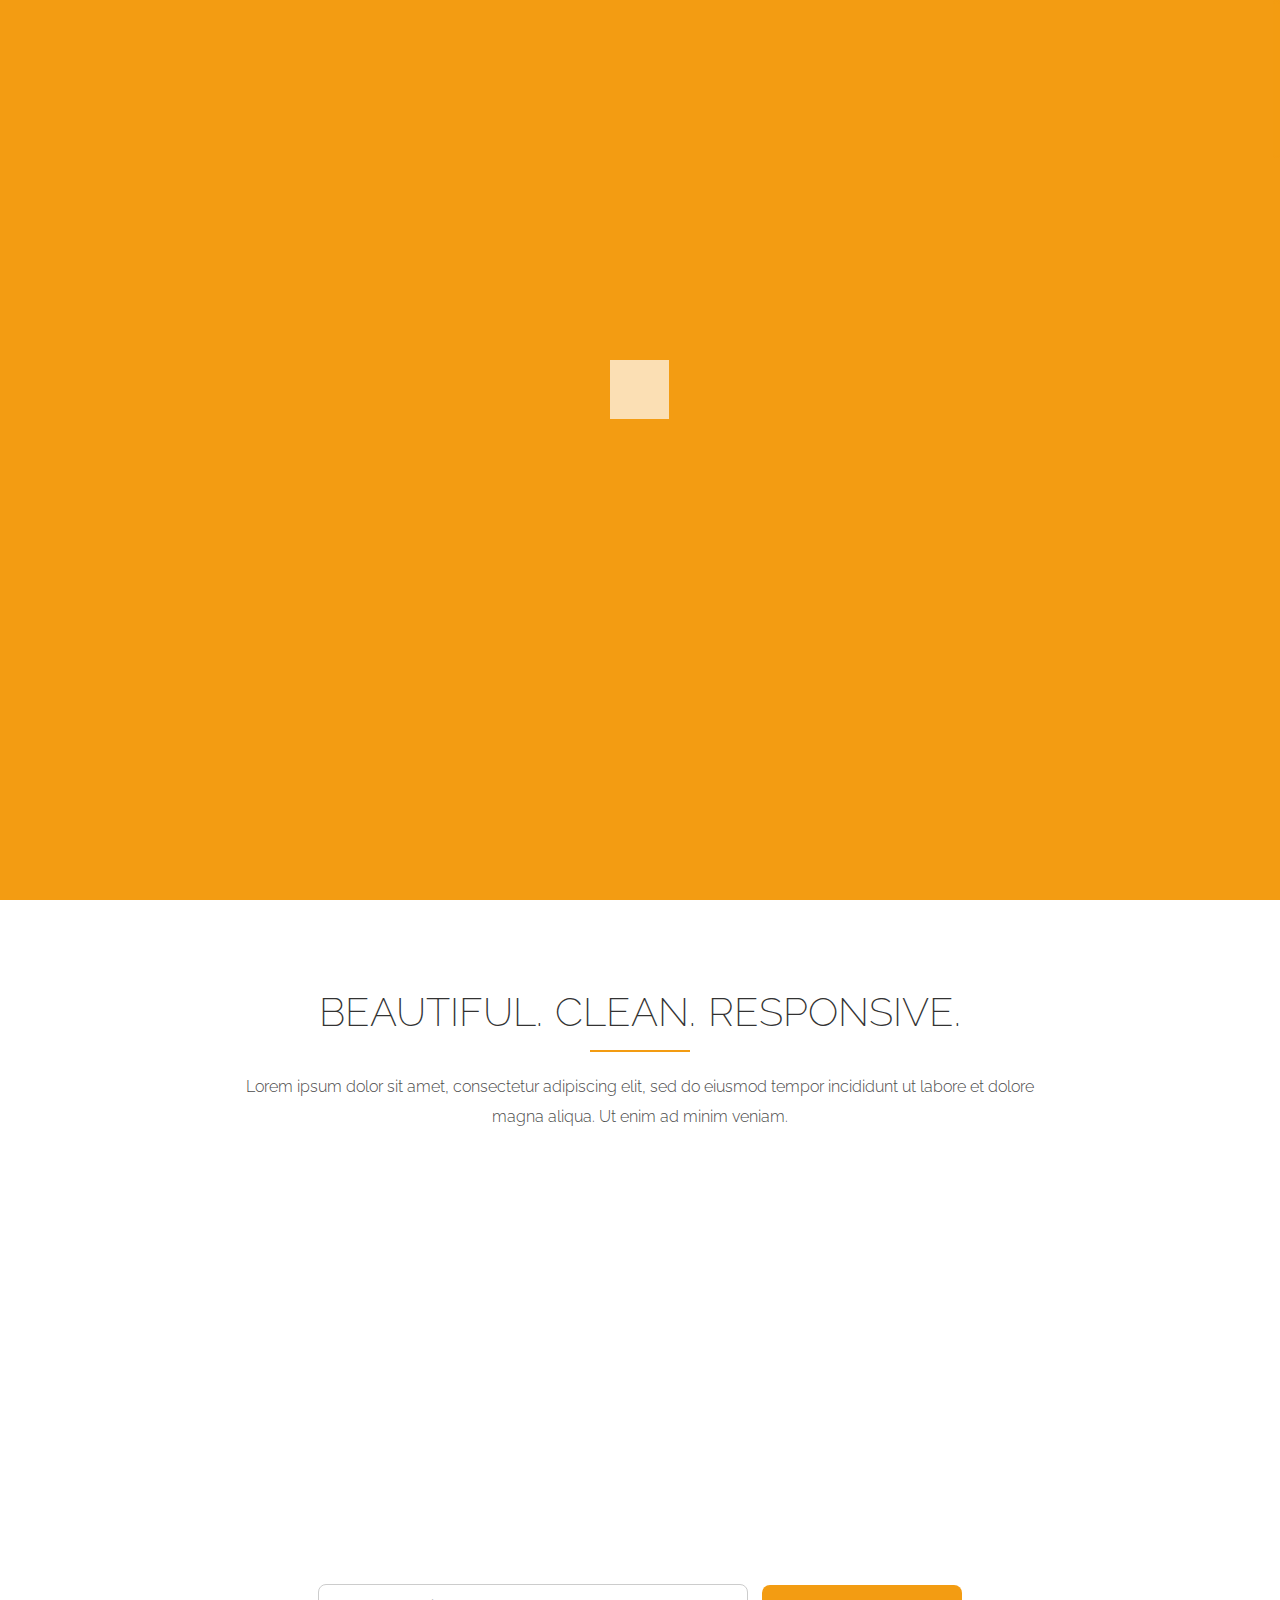
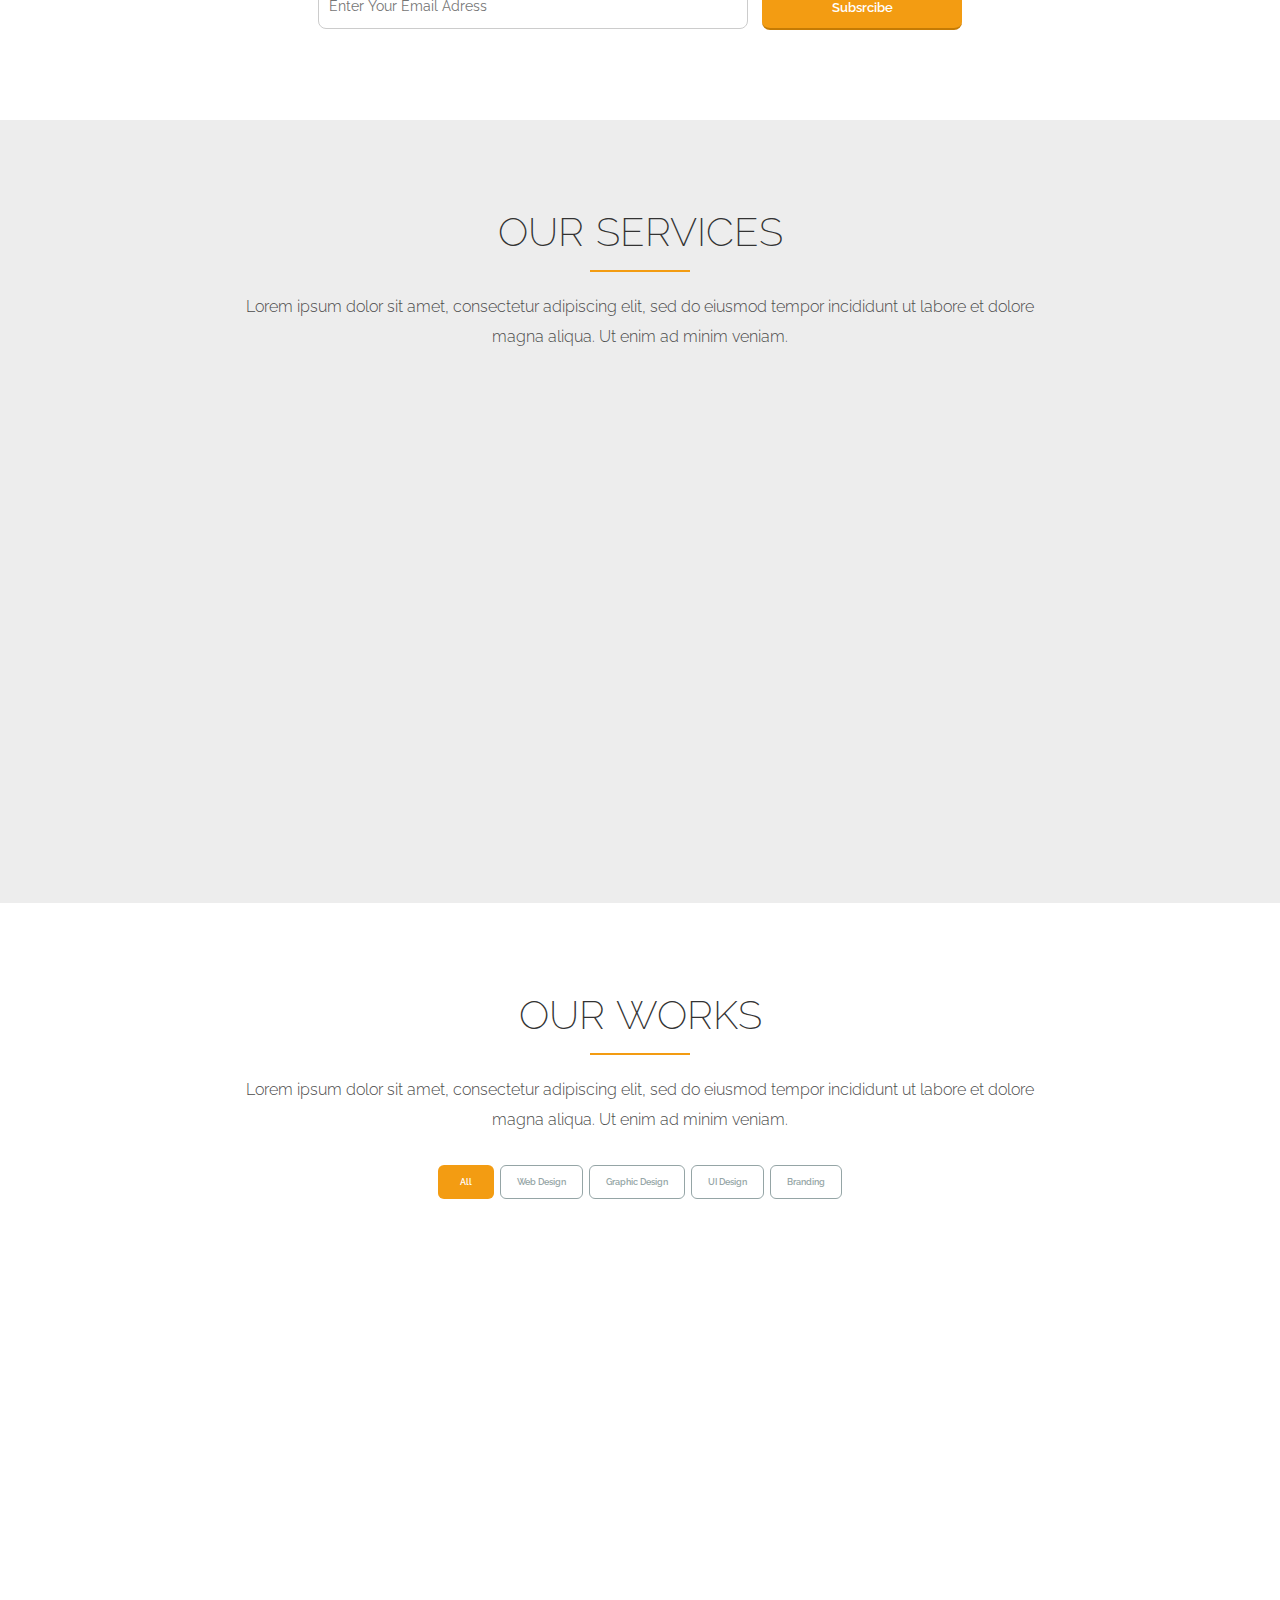
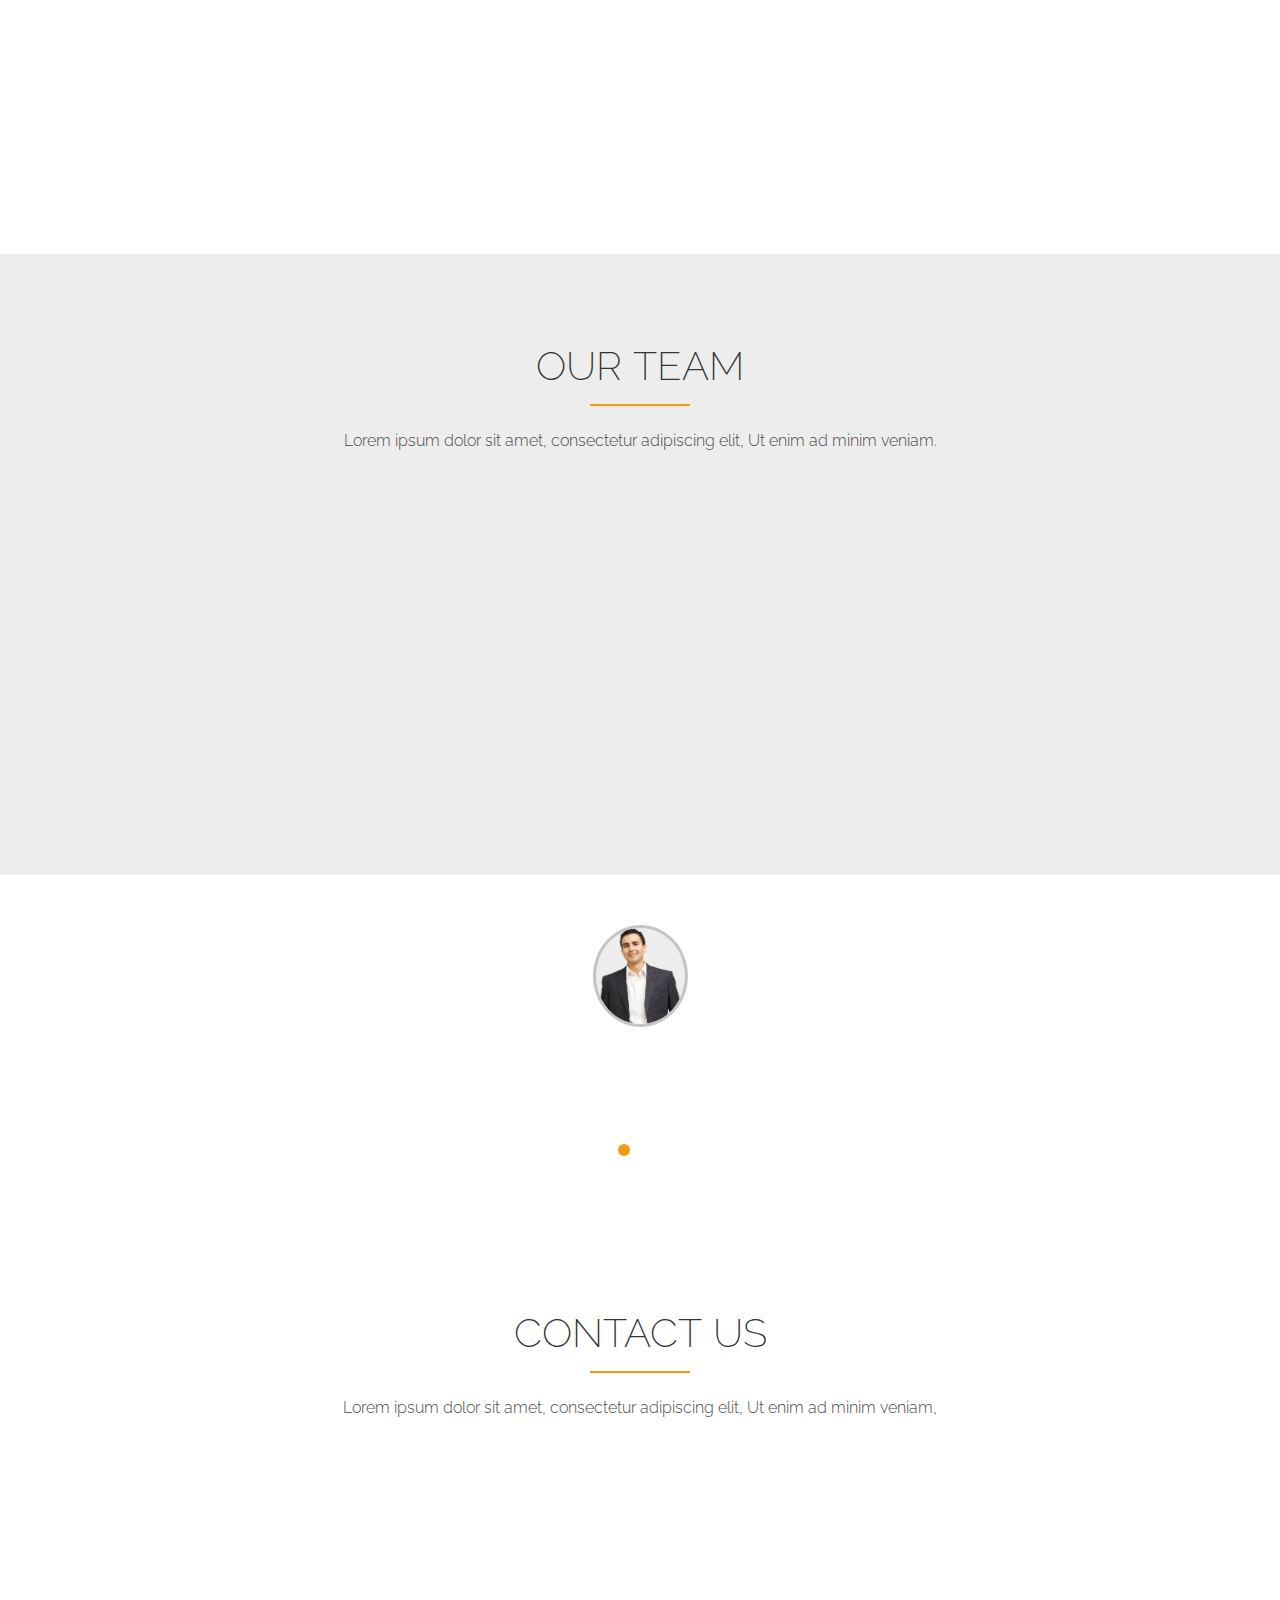
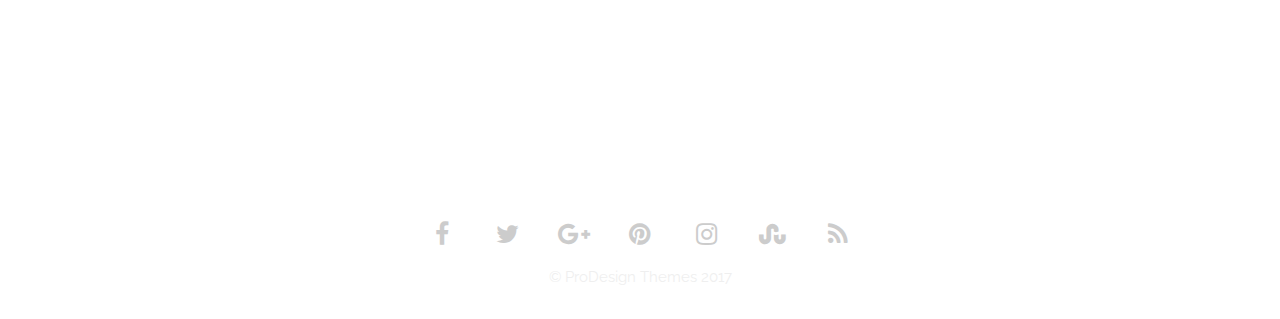
<file: index.html>
<!DOCTYPE html>
<html>
  <head>
    <meta charset="utf-8">
    <meta http-equiv="X-UA-Compatible" content="IE=edge">
    <meta name="viewport" content="width=device-width, initial-scale=1">
    <title>Pro Design | Draw Your World</title>
    <link href="https://fonts.googleapis.com/css?family=Raleway:100,300,400,500,700" rel="stylesheet">
    <link rel="stylesheet" href="css/bootstrap.min.css" />
    <link rel="stylesheet" href="css/font-awesome.min.css" />
    <link rel="stylesheet" href="css/ionicons.min.css" />
    <link rel="stylesheet" href="css/animate.css" />
    <link rel="stylesheet" href="css/main.css" />
    <!-- HTML5 shim and Respond.js for IE8 support of HTML5 elements and media queries -->
    <!-- WARNING: Respond.js doesn't work if you view the page via file:// -->
    <!--[if lt IE 9]>
      <script src="https://oss.maxcdn.com/html5shiv/3.7.3/html5shiv.min.js"></script>
      <script src="https://oss.maxcdn.com/respond/1.4.2/respond.min.js"></script>
    <![endif]-->
  </head>
  <body>
    <!-- Start Navbar -->
    <div class="jumbotron" id="Home">
      <div class="container">
        <nav class="navbar navbar-default">
            <!-- Brand and toggle get grouped for better mobile display -->
            <div class="navbar-header">
              <button type="button" class="navbar-toggle collapsed" data-toggle="collapse" data-target="#bs-example-navbar-collapse-1" aria-expanded="false">
                <span class="sr-only">Toggle navigation</span>
                <span class="icon-bar"></span>
                <span class="icon-bar"></span>
                <span class="icon-bar"></span>
              </button>
              <a class="navbar-brand" href="index.html#Home"><img src="img/logo.png" alt="Logo" /></a>
            </div>

            <!-- Collect the nav links, forms, and other content for toggling -->
            <div class="collapse navbar-collapse" id="bs-example-navbar-collapse-1">
              <ul class="nav navbar-nav pull-left menu">
                <li><a href="#Home">Home <span class="sr-only">(current)</span></a></li>
                <li><a href="#about">About</a></li>
                <li><a href="#services">Services</a></li>
                <li><a href="#works">Works</a></li>
                <li><a href="#contact-us">Contact Us</a></li>
              </ul>
            </div><!-- /.navbar-collapse -->
        </nav>
        <!-- Start Banner -->
        <div class="row text-center banner">
          <div class="col-sm-12 wow pulse">
            <h1>we design every <span>things</span></h1>
            <p>Lorem ipsum dolor sit amet, consectetur  adipisicing elit,
               sed do eiusmod tempor incididunt ut labore</p>
            <a class="btn btn-success btn-lg">get started now</a>
            <a class="btn btn-default btn-lg">hire us</a>
          </div>
        </div>
        <!-- End Banner -->
      </div>
    </div>
    <!-- End Navbar -->
    <!-- Start div About -->
    <div class="about" id="about">
      <div class="container">
        <div class="row text-center">
          <div class="col-sm-12">
            <h2>BEAUTIFUL. CLEAN. RESPONSIVE.</h2>
            <p class="text-p">Lorem ipsum dolor sit amet, consectetur adipiscing elit, sed do eiusmod tempor incididunt ut labore et dolore magna aliqua. Ut enim ad minim veniam.</p>
          </div>
        </div>
        <div class="row text-center feat wow fadeInUp" data-wow-duration="1.5s" data-wow-delay=".1s" data-wow-offset="120">
          <div class="col-md-4">
              <i class="fa fa-bolt fa-5x"></i>
              <h3>Precision</h3>
              <p>Hac ita persuasione reducti intra moenia
                bellatores obseratis undique portarum aditibus.</p>
                <a class="btn btn-default btn-lg">Read More</a>
          </div>
          <div class="col-md-4">
              <i class="fa fa-star-o fa-5x"></i>
              <h3>Creativity</h3>
              <p>Hac ita persuasione reducti intra moenia
                bellatores obseratis undique portarum aditibus.</p>
                <a class="btn btn-default btn-lg">Read More</a>
          </div>
          <div class="col-md-4">
              <i class="fa fa-comments-o fa-5x"></i>
              <h3>Technical Support</h3>
              <p>Hac ita persuasione reducti intra moenia
                bellatores obseratis undique portarum aditibus.</p>
                <a class="btn btn-default btn-lg">Read More</a>
          </div>
        </div>
      </div>
    </div>
    <!-- End div About -->
    <!-- Start div Subscribe -->
    <div class="subscribe">
      <div class="container">
        <div class="row">
          <div class="col-sm-12">
            <form class="text-center">
              <input type="email" name="email" placeholder="Enter Your Email Adress">
              <a class="btn btn-primary btn-lg">Subsrcibe</a>
            </form>
          </div>
        </div>
      </div>
    </div>
    <!-- End div Subscribe -->

    <!-- Start div Services -->
    <div class="services" id="services">
      <div class="container">
        <div class="row text-center">
          <div class="col-sm-12">
            <h2>Our Services</h2>
            <p class="text-p">Lorem ipsum dolor sit amet, consectetur adipiscing elit,
              sed do eiusmod tempor incididunt ut labore et dolore magna aliqua. Ut enim ad minim veniam.</p>
          </div>
        </div>
        <div class="row ser">
          <div class="col-md-6 wow fadeIn" data-wow-duration="1s" data-wow-delay=".1s" data-wow-offset="310" align="center">
            <img class="img-responsive" src="img/ser.jpg" alt="Our Services"/>
          </div>
          <div class="col-md-6 wow fadeIn" data-wow-duration="1s" data-wow-delay=".3s" data-wow-offset="310">
            <div class="row content">
              <div class="col-sm-6">
                <i class="ion-monitor"></i>
                <h4>Web Design</h4>
                <p>Lorem ipsum dolor sit amet,
                  consectetur adipiscing elit,Ut enim ad minim veniam.</p>
              </div>
              <div class="col-sm-6">
                <i class="ion-code"></i>
                <h4>Web Devlopment</h4>
                <p>Lorem ipsum dolor sit amet,
                  consectetur adipiscing elit,Ut enim ad minim veniam.</p>
              </div>
              <div class="col-sm-6">
                <i class="ion-crop"></i>
                <h4>App Design</h4>
                <p>Lorem ipsum dolor sit amet,
                  consectetur adipiscing elit,Ut enim ad minim veniam.</p>
              </div>
              <div class="col-sm-6">
                <i class="ion-paintbrush"></i>
                <h4>Logo Design</h4>
                <p>Lorem ipsum dolor sit amet,
                  consectetur adipiscing elit,Ut enim ad minim veniam.</p>
              </div>
            </div>
          </div>
        </div>
      </div>
    </div>
    <!-- End div Services -->

    <!-- Start div Works -->
    <div class="works" id="works">
      <div class="container">
        <div class="row text-center">
          <div class="col-sm-12">
            <h2>Our Works</h2>
            <p class="text-p">Lorem ipsum dolor sit amet, consectetur adipiscing elit,
              sed do eiusmod tempor incididunt ut labore et dolore magna aliqua. Ut enim ad minim veniam.</p>
          </div>
        </div>
        <!-- Start Btn Group -->
        <div class="btn-groupe text-center">
          <button type="button" class="btn btn-primary btn-lg" data-filter="all">All</button>
          <button type="button" class="btn btn-default btn-lg" data-filter=".web-design">Web Design</button>
          <button type="button" class="btn btn-default btn-lg" data-filter=".graphic-design">Graphic Design</button>
          <button type="button" class="btn btn-default btn-lg" data-filter=".ui-design">UI Design</button>
          <button type="button" class="btn btn-default btn-lg" data-filter=".branding">Branding</button>
        </div>
        <!-- End Btn Group -->
        <!-- Start partfolio -->
        <div class="partfolio">
          <div class="container">
            <div class="row mixss wow bounceIn" data-wow-duration="1s" data-wow-delay=".1s" data-wow-offset="325" align="center">
              <div class="col-xs-6 col-sm-3 galerie mix graphic-design">
                <img class="img-responsive" src="img/pic1.jpg" alt="work1" />
                <div class="caption">
                  <div class="cap">
                    <a href="#" class="btn btn-success"><i class="fa fa-search"></i></a>
                    <a href="#" class="btn btn-success"><i class="fa fa-arrow-right"></i></a>
                  </div>
                </div>
              </div>
              <div class="col-xs-6 col-sm-3 galerie mix graphic-design ui-design">
                <img class="img-responsive" src="img/pic2.jpg" alt="work2" />
                <div class="caption">
                  <div class="cap">
                    <a href="#" class="btn btn-success"><i class="fa fa-search"></i></a>
                    <a href="#" class="btn btn-success"><i class="fa fa-arrow-right"></i></a>
                  </div>
                </div>
              </div>
              <div class="col-xs-6 col-sm-3 galerie mix branding">
                <img class="img-responsive" src="img/pic3.jpg" alt="work3" />
                <div class="caption">
                  <div class="cap">
                    <a href="#" class="btn btn-success"><i class="fa fa-search"></i></a>
                    <a href="#" class="btn btn-success"><i class="fa fa-arrow-right"></i></a>
                  </div>
                </div>
              </div>
              <div class="col-xs-6 col-sm-3 galerie mix branding">
                <img class="img-responsive" src="img/pic4.jpg" alt="work4" />
                <div class="caption">
                  <div class="cap">
                    <a href="#" class="btn btn-success"><i class="fa fa-search"></i></a>
                    <a href="#" class="btn btn-success"><i class="fa fa-arrow-right"></i></a>
                  </div>
                </div>
              </div>
              <div class="col-xs-6 col-sm-3 galerie mix branding">
                <img class="img-responsive" src="img/pic5.gif" alt="work5" />
                <div class="caption">
                  <div class="cap">
                    <a href="#" class="btn btn-success"><i class="fa fa-search"></i></a>
                    <a href="#" class="btn btn-success"><i class="fa fa-arrow-right"></i></a>
                  </div>
                </div>
              </div>
              <div class="col-xs-6 col-sm-3 galerie mix web-design">
                <img class="img-responsive" src="img/pic6.gif" alt="work6" />
                <div class="caption">
                  <div class="cap">
                    <a href="#" class="btn btn-success"><i class="fa fa-search"></i></a>
                    <a href="#" class="btn btn-success"><i class="fa fa-arrow-right"></i></a>
                  </div>
                </div>
              </div>
              <div class="col-xs-6 col-sm-3 galerie mix ui-design">
                <img class="img-responsive" src="img/pic7.gif" alt="work7" />
                <div class="caption">
                  <div class="cap">
                    <a href="#" class="btn btn-success"><i class="fa fa-search"></i></a>
                    <a href="#" class="btn btn-success"><i class="fa fa-arrow-right"></i></a>
                  </div>
                </div>
              </div>
              <div class="col-xs-6 col-sm-3 galerie mix web-design">
                <img class="img-responsive" src="img/pic8.jpg" alt="work8" />
                <div class="caption">
                  <div class="cap">
                    <a href="#" class="btn btn-success"><i class="fa fa-search"></i></a>
                    <a href="#" class="btn btn-success"><i class="fa fa-arrow-right"></i></a>
                  </div>
                </div>
              </div>
            </div>
          </div>
        </div>
        <!-- End partfolio -->
      </div>
    </div>
    <!-- End div Works -->
    <!-- Start div Team -->
    <div class="team">
      <div class="container">
        <div class="row text-center">
          <div class="col-sm-12">
            <h2>Our Team</h2>
            <p class="text-p test">Lorem ipsum dolor sit amet, consectetur adipiscing elit,
                Ut enim ad minim veniam.</p>
          </div>
        </div>
        <div class="row text-center wow fadeIn" data-wow-duration="1s" data-wow-delay=".1s" data-wow-offset="320">
          <div class="col-md-4">
            <div class="pic">
              <img src="img/pic1.png" alt="" />
            </div>
            <h4><a class"pertest" href="person.html">Joen Doe</a></h4>
            <h6>CEO & Founder</h6>
            <p class="p-team">Hac ita persuasione reducti  intra moenia bellatores  obseratis undique</p>
            <div class="social text-center">
              <a href="#"><i class="fa fa-facebook-square fa-2x"></i></a>
              <a href="#"><i class="fa fa-twitter-square fa-2x"></i></a>
              <a href="#"><i class="fa fa-linkedin-square fa-2x"></i></a>
            </div>
          </div>
          <div class="col-md-4">
            <div class="pic">
              <img src="img/pic2.png" alt="" />
            </div>
            <h4><a class"pertest" href="person.html">Sarah Smith</a></h4>
            <h6>Web Design</h6>
            <p class="p-team">Hac ita persuasione reducti  intra moenia bellatores  obseratis undique</p>
            <div class="social text-center">
              <a href="#"><i class="fa fa-facebook-square fa-2x"></i></a>
              <a href="#"><i class="fa fa-twitter-square fa-2x"></i></a>
              <a href="#"><i class="fa fa-linkedin-square fa-2x"></i></a>
            </div>
          </div>
          <div class="col-md-4">
            <div class="pic">
              <img src="img/pic3.png" alt="" />
            </div>
            <h4><a class"pertest" href="person.html">Ishan Jo</a></h4>
            <h6>Web Development</h6>
            <p class="p-team">Hac ita persuasione reducti  intra moenia bellatores  obseratis undique</p>
            <div class="social text-center">
              <a href="#"><i class="fa fa-facebook-square fa-2x"></i></a>
              <a href="#"><i class="fa fa-twitter-square fa-2x"></i></a>
              <a href="#"><i class="fa fa-linkedin-square fa-2x"></i></a>
            </div>
          </div>
        </div>
      </div>
    </div>
    <!-- End div Team -->

    <!-- Start div Clients -->
    <div class="clients text-center">
      <div class="container">
        <div id="carousel-example-generic" class="carousel slide" data-ride="carousel">
          <!-- Wrapper for slides -->
          <div class="carousel-inner" role="listbox">
            <div class="item active">
              <img src="img/pic1.png" alt="" />
              <p>Lorem ipsum dolor sit amet, consectetur adipisicing elit,
                sed do eiusmod tempor incididunt ut.</p>
                <h4>Safwat Hamoodah</h4>
                <h6>New Client</h6>
            </div>
            <div class="item">
              <img  src="img/pic1.png" alt="" />
              <p>Lorem ipsum dolor sit amet, consectetur adipisicing elit,
                sed do eiusmod tempor incididunt ut.</p>
                <h4>Safwat Hamoodah</h4>
                <h6>New Client</h6>
            </div>
            <div class="item">
              <img src="img/pic1.png" alt="" />
              <p>Lorem ipsum dolor sit amet, consectetur adipisicing elit,
                sed do eiusmod tempor incididunt ut.</p>
                <h4>Safwat Hamoodah</h4>
                <h6>New Client</h6>
            </div>
          </div>
          <!-- Indicators -->
          <ol class="carousel-indicators">
            <li data-target="#carousel-example-generic" data-slide-to="0" class="active"></li>
            <li data-target="#carousel-example-generic" data-slide-to="1"></li>
            <li data-target="#carousel-example-generic" data-slide-to="2"></li>
          </ol>
          <!-- Controls -->

        </div>
      </div>
    </div>
  <!-- End div Client -->

  <!-- Start div Contact Us -->
  <div class="contact-us" id="contact-us">
    <div class="container">
      <div class="row text-center">
        <div class="col-sm-12">
          <h2>Contact US</h2>
          <p class="text-p">Lorem ipsum dolor sit amet, consectetur adipiscing elit,
              Ut enim ad minim veniam,</p>
        </div>
      </div>
      <div class="row">
        <form class="wow flipInX" data-toggle="validator" role="form" id="myForm" data-wow-duration="1s" data-wow-delay=".1s" data-wow-offset="340">
          <div class="col-md-6">
            <div class="form-group">
              <input class="form-control input-lg" type="text" name="name" placeholder="Name" id="inputName" required>
            </div>

            <div class="form-group">
              <input class="form-control input-lg" type="email" name="enail" placeholder="Email"  id="inputEmail" required>
            </div>

            <div class="form-group">
              <input class="form-control input-lg" type="text" name="subject" placeholder="Subject" id="inputSubject" required>
            </div>
          </div>
          <div class="col-md-6">
            <div class="form-group">
              <textarea class="form-control input-lg area" name="message" placeholder="Message" required></textarea>
            </div>
          </div>
          <div class="col-md-12 text-center contact-js">
            <div class="form-group">
              <button class="btn btn-primary btn-lg" type="submit"><i class="fa fa-paper-plane-o"></i> Send Message</button>
            </div>
          </div>
          </form>
      </div>
    </div>
  </div>
  <!-- End div Contact Us -->

  <!-- Start div Footer -->
  <div class="footer">
    <div class="container text-center">
        <i class="fa fa-facebook fa-fw"></i>
        <i class="fa fa-twitter fa-fw"></i>
        <i class="fa fa-google-plus fa-fw"></i>
        <i class="fa fa-pinterest fa-fw"></i>
        <i class="fa fa-instagram fa-fw"></i>
        <i class="fa fa-stumbleupon fa-fw"></i>
        <i class="fa fa-rss fa-fw"></i>
        <p>&copy; ProDesign Themes 2017</p>
      </div>
  </div>
  <!-- End div Footer -->


    <!-- Start Loading -->
      <div class="loading">
        <div class="sk-cube-grid">
          <div class="sk-cube sk-cube1"></div>
          <div class="sk-cube sk-cube2"></div>
          <div class="sk-cube sk-cube3"></div>
          <div class="sk-cube sk-cube4"></div>
          <div class="sk-cube sk-cube5"></div>
          <div class="sk-cube sk-cube6"></div>
          <div class="sk-cube sk-cube7"></div>
          <div class="sk-cube sk-cube8"></div>
          <div class="sk-cube sk-cube9"></div>
        </div>
      </div>
    <!-- End Loading -->

    <!-- Start Scroll Up -->
      <div id="scroll-up">
        <i class="fa fa-arrow-up"></i>
      </div>
    <!-- End Scroll Up -->

    <script src="js/jquery-1.12.4.min.js"></script>
    <script src="js/bootstrap.min.js"></script>
    <script src="js/sweetalert.min.js"></script>
    <script src="js/waypoints.min.js"></script>
    <script src="js/jquery.nicescroll.min.js"></script>
    <script src="js/validator.min.js"></script>
    <script src="js/mixitup.min.js"></script>
    <script src="js/wow.min.js"></script>
    <script src="js/main.js"></script>
  </body>
</html>
</file>
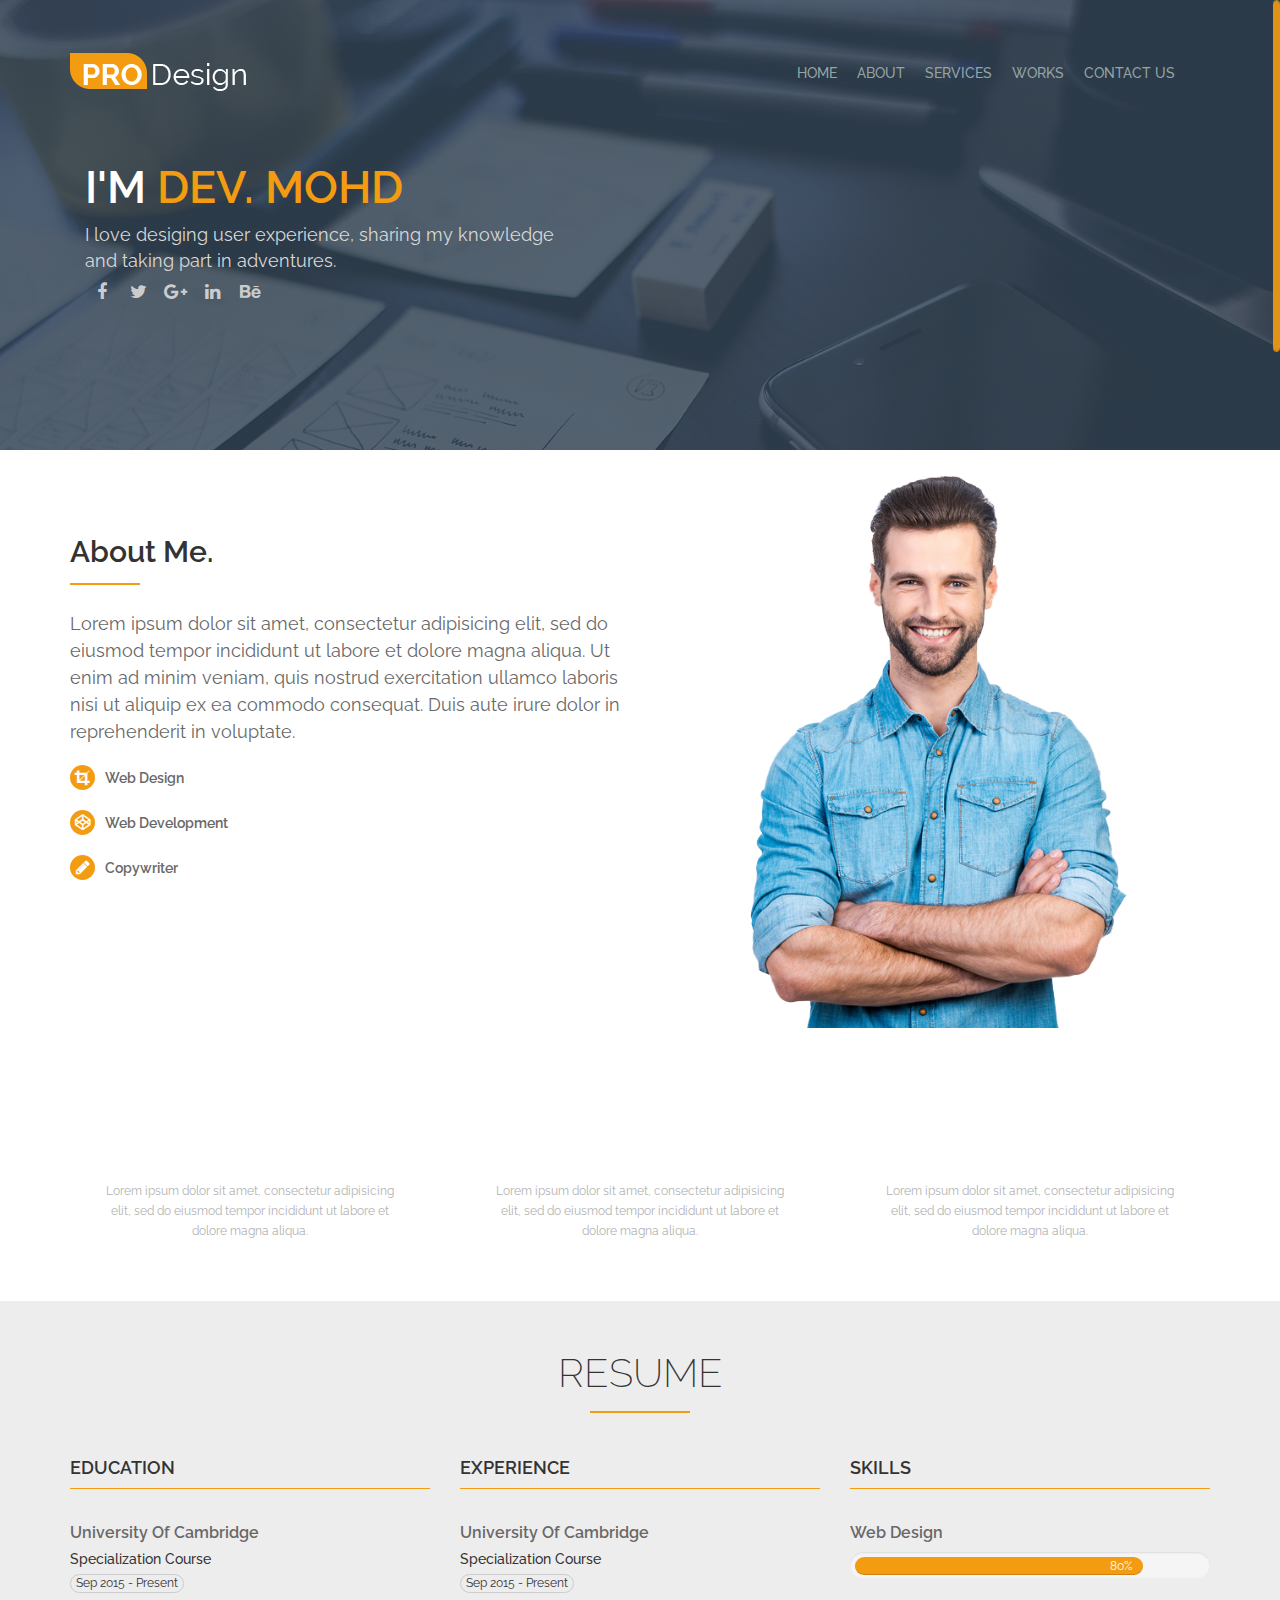
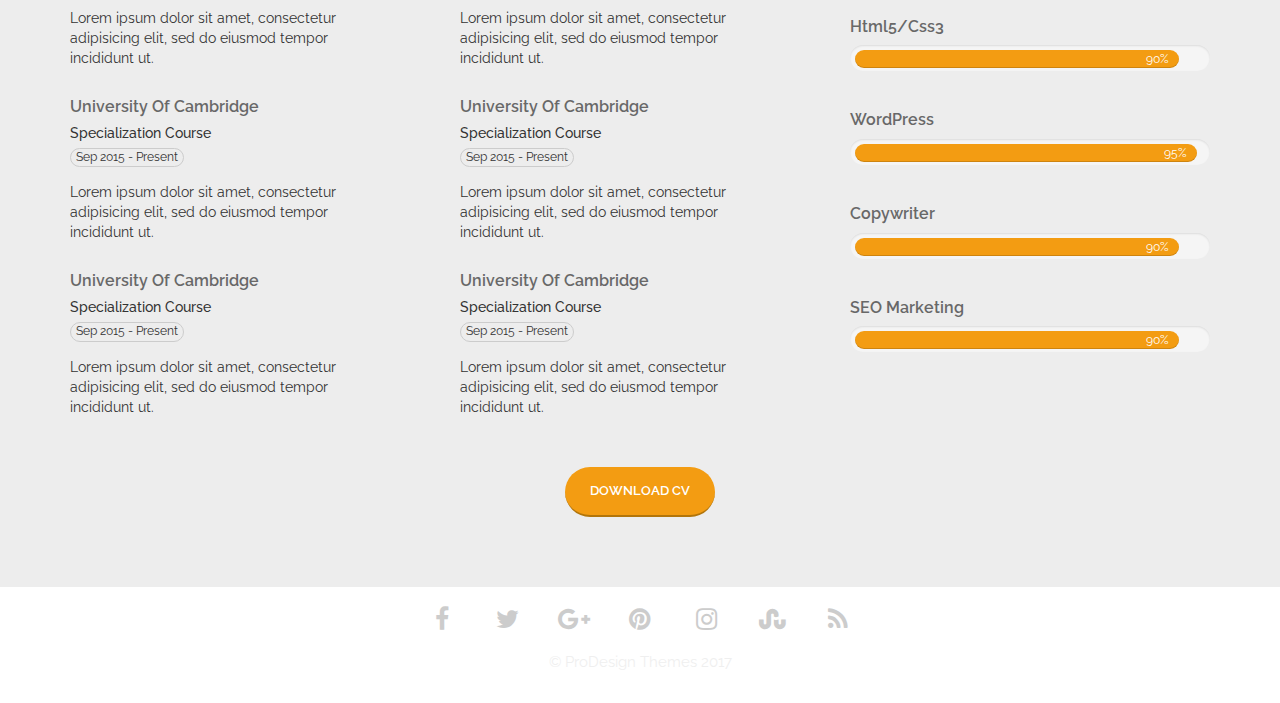
<file: person.html>
<!DOCTYPE html>
<html>
  <head>
    <meta charset="utf-8">
    <meta http-equiv="X-UA-Compatible" content="IE=edge">
    <meta name="viewport" content="width=device-width, initial-scale=1">
    <title>Pro Design | Draw Your World</title>
    <link href="https://fonts.googleapis.com/css?family=Raleway:100,300,400,500,700" rel="stylesheet">
    <link rel="stylesheet" href="css/bootstrap.min.css" />
    <link rel="stylesheet" href="css/font-awesome.min.css" />
    <link rel="stylesheet" href="css/ionicons.min.css" />
    <link rel="stylesheet" href="css/main.css" />
    <link rel="stylesheet" href="css/sub-main.css" />

    <!-- HTML5 shim and Respond.js for IE8 support of HTML5 elements and media queries -->
    <!-- WARNING: Respond.js doesn't work if you view the page via file:// -->
    <!--[if lt IE 9]>
      <script src="https://oss.maxcdn.com/html5shiv/3.7.3/html5shiv.min.js"></script>
      <script src="https://oss.maxcdn.com/respond/1.4.2/respond.min.js"></script>
    <![endif]-->
  </head>
  <body>
    <!-- Start Navbar -->
    <div class="nav-page">
      <div class="container">
        <nav class="navbar navbar-default">
            <!-- Brand and toggle get grouped for better mobile display -->
            <div class="navbar-header">
              <button type="button" class="navbar-toggle collapsed" data-toggle="collapse" data-target="#bs-example-navbar-collapse-1" aria-expanded="false">
                <span class="sr-only">Toggle navigation</span>
                <span class="icon-bar"></span>
                <span class="icon-bar"></span>
                <span class="icon-bar"></span>
              </button>
              <a class="navbar-brand" href="#"><img src="img/logo.png" alt="Logo" /></a>
            </div>

            <!-- Collect the nav links, forms, and other content for toggling -->
            <div class="collapse navbar-collapse" id="bs-example-navbar-collapse-1">
              <ul class="nav navbar-nav pull-left">
                <li><a href="index.html">Home <span class="sr-only">(current)</span></a></li>
                <li><a href="index.html#about">About</a></li>
                <li><a href="index.html#services">Services</a></li>
                <li><a href="index.html#works">Works</a></li>
                <li><a href="index.html#contact-us">Contact Us</a></li>
              </ul>
            </div><!-- /.navbar-collapse -->
        </nav>
        <!-- Start Banner Page -->
        <div class="row banner-page">
          <div class="col-sm-12">
            <h1>I'm <span>Dev. Mohd</span></h1>
            <p>I love desiging user experience,
               sharing my knowledge and taking part in adventures.</p>
             <div class="banner-soical">
               <a href="#"><i class="fa fa-facebook fa-fw"></i></a>
               <a href="#"><i class="fa fa-twitter fa-fw"></i></a>
               <a href="#"><i class="fa fa-google-plus fa-fw"></i></a>
               <a href="#"><i class="fa fa-linkedin fa-fw"></i></a>
               <a href="#"><i class="fa fa-behance fa-fw"></i></a>
             </div>
          </div>
        </div>
        <!-- End Banner -->
      </div>
    </div>
    <!-- End Navbar -->

    <!-- Start Sub Page -->
      <div class="sub-page">
          <div class="container">
            <div class="row ">
              <div class="col-sm-6 about-text">
                <h2>about me.</h2>
                <p>Lorem ipsum dolor sit amet, consectetur adipisicing elit, sed do eiusmod tempor incididunt ut labore et dolore magna aliqua. Ut enim ad minim veniam, quis nostrud exercitation ullamco laboris nisi ut aliquip ex ea commodo consequat. Duis aute irure dolor in reprehenderit in voluptate.</p>
                <ul class="list-unstyled">
                  <li><p><span class="icon"><i class="fa fa-crop" aria-hidden="true"></i></span>web design</p></li>
                  <li><p><span class="icon"><i class="fa fa-codepen" aria-hidden="true"></i></span>web development</p></li>
                  <li><p><span class="icon"><i class="fa fa-pencil" aria-hidden="true"></i></span>Copywriter</p></li>
                </ul>

              </div>
              <div class="col-sm-6" align="center">
                <img class="img-responsive" src="img/av.png" alt="man" />
              </div>
            </div>
          </div>
      </div>
    <!-- End Sub Page -->

  <!-- Start services pages -->
    <div class="ser-page">
      <div class="container">
        <div class="row text-center">
          <div class="col-sm-4">
            <div class="ser-box">
              <span><i class="fa fa-tablet" aria-hidden="true"></i></span>
              <h4>moblie ready</h4>
              <p>Lorem ipsum dolor sit amet, consectetur adipisicing elit, sed do eiusmod tempor incididunt ut labore et dolore magna aliqua.</p>
            </div>
          </div>
          <div class="col-sm-4">
            <div class="ser-box">
              <span><i class="fa fa-desktop" aria-hidden="true"></i></span>
              <h4>fully responsive</h4>
              <p>Lorem ipsum dolor sit amet, consectetur adipisicing elit, sed do eiusmod tempor incididunt ut labore et dolore magna aliqua.</p>
            </div>
          </div>
          <div class="col-sm-4">
            <div class="ser-box">
              <span><i class="fa fa-diamond" aria-hidden="true"></i></span>
              <h4>layout flexible</h4>
              <p>Lorem ipsum dolor sit amet, consectetur adipisicing elit, sed do eiusmod tempor incididunt ut labore et dolore magna aliqua.</p>
            </div>
          </div>
        </div>
      </div>
    </div>
  <!-- End services pages -->

  <!-- Start Resume -->
    <div class="resume">
      <div class="container">
        <div class="row text-center">
          <div class="col-sm-12">
            <h2>Resume</h2>
          </div>
        </div>
        <div class="row">
          <div class="col-sm-4">
            <div class="res-title">
              <h3>Education</h3>
            </div>
            <div class="resume-block">
              <h4>University of Cambridge</h4>
              <h5>Specialization Course</h5>
              <span>Sep 2015 - Present</span>
              <p>Lorem ipsum dolor sit amet, consectetur adipisicing elit, sed do eiusmod tempor incididunt ut.</p>
            </div>
            <div class="resume-block">
              <h4>University of Cambridge</h4>
              <h5>Specialization Course</h5>
              <span>Sep 2015 - Present</span>
              <p>Lorem ipsum dolor sit amet, consectetur adipisicing elit, sed do eiusmod tempor incididunt ut.</p>
            </div>
            <div class="resume-block">
              <h4>University of Cambridge</h4>
              <h5>Specialization Course</h5>
              <span>Sep 2015 - Present</span>
              <p>Lorem ipsum dolor sit amet, consectetur adipisicing elit, sed do eiusmod tempor incididunt ut.</p>
            </div>
          </div>
          <div class="col-sm-4">
            <div class="res-title">
              <h3>Experience</h3>
            </div>
            <div class="resume-block">
              <h4>University of Cambridge</h4>
              <h5>Specialization Course</h5>
              <span>Sep 2015 - Present</span>
              <p>Lorem ipsum dolor sit amet, consectetur adipisicing elit, sed do eiusmod tempor incididunt ut.</p>
            </div>
            <div class="resume-block">
              <h4>University of Cambridge</h4>
              <h5>Specialization Course</h5>
              <span>Sep 2015 - Present</span>
              <p>Lorem ipsum dolor sit amet, consectetur adipisicing elit, sed do eiusmod tempor incididunt ut.</p>
            </div>
            <div class="resume-block">
              <h4>University of Cambridge</h4>
              <h5>Specialization Course</h5>
              <span>Sep 2015 - Present</span>
              <p>Lorem ipsum dolor sit amet, consectetur adipisicing elit, sed do eiusmod tempor incididunt ut.</p>
            </div>
          </div>
          <div class="col-sm-4">
            <div class="res-title">
              <h3>Skills</h3>
            </div>
            <div class="prog">
              <h4>web design</h4>
              <div class="progress">
                <div class="progress-bar" role="progressbar" aria-valuenow="80" aria-valuemin="0" aria-valuemax="100" style="width: 80%;">
                   <span class="text-right">80%</span>
                </div>
              </div>
            </div>
            <div class="prog">
              <h4>Html5/Css3</h4>
              <div class="progress">
                <div class="progress-bar" role="progressbar" aria-valuenow="90" aria-valuemin="0" aria-valuemax="100" style="width: 90%;">
                  <span class="text-right">90%</span>
                </div>
              </div>
            </div>
            <div class="prog">
              <h4>WordPress</h4>
              <div class="progress">
                <div class="progress-bar" role="progressbar" aria-valuenow="95" aria-valuemin="0" aria-valuemax="100" style="width: 95%;">
                  <span class="text-right">95%</span>
                </div>
              </div>
            </div>
            <div class="prog">
              <h4>Copywriter</h4>
              <div class="progress">
                <div class="progress-bar" role="progressbar" aria-valuenow="90" aria-valuemin="0" aria-valuemax="100" style="width: 90%;">
                  <span class="text-right">90%</span>
                </div>
              </div>
            </div>
            <div class="prog">
              <h4>SEO Marketing</h4>
              <div class="progress">
                <div class="progress-bar" role="progressbar" aria-valuenow="90" aria-valuemin="0" aria-valuemax="100" style="width: 90%;">
                  <span class="text-right">90%</span>
                </div>
              </div>
            </div>
          </div>
        </div>
        <div class="row">
          <div class="col-sm-12 text-center">
            <a class="btn btn-success" href="">Download CV</a>
          </div>
        </div>
      </div>
    </div>
  <!-- End Resume -->



  <!-- Start div Footer -->
  <div class="footer">
    <div class="container text-center">
        <i class="fa fa-facebook fa-fw"></i>
        <i class="fa fa-twitter fa-fw"></i>
        <i class="fa fa-google-plus fa-fw"></i>
        <i class="fa fa-pinterest fa-fw"></i>
        <i class="fa fa-instagram fa-fw"></i>
        <i class="fa fa-stumbleupon fa-fw"></i>
        <i class="fa fa-rss fa-fw"></i>
        <p>&copy; ProDesign Themes 2017</p>
      </div>
  </div>
  <!-- End div Footer -->

  <!-- Start Scroll Up -->
    <div id="scroll-up">
      <i class="fa fa-arrow-up"></i>
    </div>
  <!-- End Scroll Up -->

    <script src="js/jquery-1.12.4.min.js"></script>
    <script src="js/bootstrap.min.js"></script>
    <script src="js/jquery.nicescroll.min.js"></script>
    <script src="js/main0.js"></script>
  </body>
</html>
</file>
<file: css/main.css>
/* Start body */
 * {
     margin: 0;
     padding: 0;
 }
body {
     font-family: 'Raleway', tahoma, sans-serif;
     overflow: hidden;
 }

 .jumbotron {
   background-image:linear-gradient(rgba(44,62,80,.8),rgba(44,62,80,.8)),url(../img/bg.jpg);
   background-position: center;
   -webkit-background-size: cover;
   -moz-background-size: cover;
   -o-background-size: cover;
   background-size: cover;
   background-attachment: fixed;
   height: 100vh;
   margin-bottom: 0;
 }

 /* End body */

/* Start Navbar */

.navbar
{
  background-color: transparent;
  border: none;
  -webkit-transition: all .3s ease-in-out;
  -moz-transition: all .3s ease-in-out;
  -o-transition: all .3s ease-in-out;
  transition: all .3s ease-in-out;
}

.navbar-brand
{
  padding: 0;
  margin: 0;
}
.navbar-brand>img
{
  margin-top: 5px;
}
.highlight
{
  background-color: transparent;
  color: #fff;
  border-bottom: 2px solid #fff;
}
.navbar-default .navbar-nav>li>a
{
  color: #95a5a6;
  font-weight: 500;
  text-transform: uppercase;
  padding: 15px 0 5px 0;
  margin-right: 20px;
  -webkit-transition:all  .2s;
  transition: all .2s;
}
.navbar-default .navbar-nav>li>a:hover
{
  color: #fff;
  border-bottom: 2px solid #fff;
}
.navbar-default .navbar-toggle
{
    border: none;
}
.navbar-default .navbar-toggle:focus, .navbar-default .navbar-toggle:hover
{
    background-color: transparent;
}
.navbar-default .navbar-collapse, .navbar-default .navbar-form
{
  border: none;
  background-color: rgba(44, 62, 80, 0.8);
}
/* End Navbar */

/* Start Banner */
.banner {
  left: 50%;
  top: 50%;
  position: absolute;
  transform: translate(-50%,-50%);
}
.banner h1 {
  text-transform: uppercase;
  color: #fff;
  font-weight: 600;
  font-size: 51px;
}
.banner h1 span {
  color: #f39c12;
}
.banner p {
  color: #95a5a6;
  font-size: 21px;
  font-weight: 400;
  margin-bottom: 100px;
}
.banner .btn {
  transition: all .2s;
}
.banner .btn-success {
  width: 200px;
  height: 50px;
  background-color: #f39c12;
  border: none;
  border-bottom: 2px solid #b2750a;
  text-transform: uppercase;
  font-size: 13px;
  font-weight: 600;
  line-height: 28px;
}
.banner .btn-success:hover
{
  background-color: #d8890b;
  border-bottom: 2px solid #b2750a;
}
.banner .btn-default {
  width: 200px;
  height: 50px;
  background-color: transparent;
  border: 1px solid #f39c12;
  text-transform: uppercase;
  font-size: 13px;
  font-weight: 600;
  line-height: 28px;
  color: #f39c12;
}
.banner .btn-default:hover {
  background-color: #d8890b;
  color: #fff;
  border: none;
}
/* End Banner */

/* Start About*/
.about {
  padding: 90px 0;
}
.about h2 {
  font-weight: 200;
  font-size: 40px;
  word-spacing: 2px;
  text-transform: uppercase;
  margin: 0;
}
.about h2::after {
  display: block;
  height: 2px;
  width: 100px;
  background-color: #f39c12;
  content: "";
  margin: 0 auto;
  margin-top: 16px;
}
.about p {
  margin-top: 20px;
  line-height: 30px;
  font-weight: 300;
  font-size: 16px;
  color: #4b4b4b;
}
/* End About*/

/* Start Feat*/
.feat
{
  animation-name: fadeIn;
}
.feat i {
  margin-top: 30px;
  color: #f39c12;
  font-size: 50px;
}
.feat h3 {
  font-weight: 500;
  font-size: 25px;
  color: #2b2a2a;
}
.feat p {
  font-size: 16px;
  color: #434343;
  margin-bottom: 20px;
  font-weight: 300;
}
.feat a {
  width: 130px;
  height: 34px;
  background-color: transparent;
  border: 1px solid #f39c12;
  text-transform: uppercase;
  font-size: 9px;
  font-weight: 700;
  color: #f39c12;
  transition: all .3s ease;
}
.feat a:hover {
  background-color: #f39c12;
  color: #fff;
  border: none;
}
/* End Feat*/

/* Start Subscribe*/
.subscribe
{
  background-image: linear-gradient(rgba(44,62,80,.8),rgba(44,62,80,.8)),url(../img/subscribe.jpg);
  background-position: center;
  -webkit-background-size: cover;
  -moz-background-size: cover;
  -o-background-size: cover;
  background-size: cover;
  background-attachment: fixed;
  padding: 90px 0;
}
.subscribe form input {
  width: 430px;
  height: 45px;
  border: 1px solid #ccc;
  border-radius: 8px;
  margin-right: 10px;
  color: #888;
  padding: 0 10px;

}
.subscribe form .btn-primary {
  width: 200px;
  height: 45px;
  border-radius: 8px;
  background-color: #f39c12;
  border: none;
  border-bottom: 2px solid #c57b04;
  font-size: 13px;
  font-weight: 600;
  line-height: 25px;
}
.subscribe form .btn-primary:hover
{
  background-color: #d8890b;
  border-bottom: 2px solid #8f5b07;
}
/* End Subscribe*/

/* Start Services*/
.services{
  background-color: #ededed;
  padding: 90px 0;
}
.services h2 {
  font-weight: 200;
  font-size: 40px;
  word-spacing: 2px;
  text-transform: uppercase;
  margin: 0;
}
.services h2::after {
  display: block;
  height: 2px;
  width: 100px;
  background-color: #f39c12;
  content: "";
  margin: 0 auto;
  margin-top: 16px;
}
.services p {
  margin-top: 20px;
  line-height: 30px;
  font-weight: 300;
  font-size: 16px;
  color: #4b4b4b;
}
.services .ser{
  margin-top: 30px;
}

.services .ser img{
  margin-bottom: 50px;
}
.services .ser .content{
  margin-top: 15px;
  margin-left: 20px;
}
.services .ser i{
  float:left;
  font-size: 25px;
  color: #f39c12;
}
.services .ser h4{
  margin-left: 50px;
  font-size: 18px;
  font-weight: 600;
}
.services h4::after {
  display: block;
  height: 4px;
  width: 15px;
  background-color: #f39c12;
  content: "";
  margin-top: 10px;
  margin-left: 30px;
}
.services .ser p{
  color: #333;
  font-weight: 200;
  margin-bottom: 30px;
}
/* End Services*/

/* Start Works*/
.works
{
  padding: 90px 0;
}
.works h2 {
  font-weight: 200;
  font-size: 40px;
  word-spacing: 2px;
  text-transform: uppercase;
  margin: 0;
}
.works h2::after {
  display: block;
  height: 2px;
  width: 100px;
  background-color: #f39c12;
  content: "";
  margin: 0 auto;
  margin-top: 16px;
}
.works p {
  margin-top: 20px;
  line-height: 30px;
  font-weight: 300;
  font-size: 16px;
  color: #4b4b4b;
}
.works .btn-groupe {
  margin-top: 10px;
}
.works .btn-groupe .btn {
  transition: all .2s;
}
.works .btn-groupe .btn-primary {
  width: 56px;
  height: 34px;
  margin-top: 10px;
  background-color: #f39c12;
  border: none;
  font-size: 9px;
  font-weight: 600;
}
.works .btn-groupe .btn-primary:hover
{
  background-color: #d8890b;
}
.works .btn-groupe .btn-default {
  height: 34px;
  margin-top: 10px;
  margin-left: 2px;
  font-size: 9px;
  font-weight: 600;
  border: 1px solid #95a5a6;
  color: #95a5a6;

}
.works .btn-groupe .btn-default:hover {
  border: 1px solid #f39c12;
  background-color: transparent;
  color: #f39c12;
}
.works .partfolio img {
  margin-top: 20px;
}
.galerie
{
  position: relative;
}
.galerie .caption
{
  max-width: 278px;
  position: absolute;
  display: block;
  background-color: rgba(243, 156, 18, 0.8);
  opacity: 0;
  top: 20px;
  left: 15px;
  bottom: 0;
  right: 15px;
  -webkit-transition: all .4s;
  -moz-transition: all .4s;
  -o-transition: all .4s;
  transition: all .4s;
}
.caption:hover
{
  opacity: 1;
}
.cap
{
  padding:40% 0;
}
.caption .btn-success
{
  padding: 10px 15px;
  margin: 5px;
  background-color: #fff;
  color: #f39c12;
  border: none;
  border-radius: 3px;
  font-weight: 400;
  text-transform: uppercase;
  font-size: 15px;
  -webkit-transition: all .3s;
  -moz-transition: all .3s;
  -o-transition: all .3s;
  transition: all .3s;
}
.caption .btn-success:hover
{
  background-color: #f39c12;
  color: #fff;
}

/* End Works*/

/* Start Team */
.team {
  background-color: #ededed;
  padding: 90px 0;
}
.team h2 {
  font-weight: 200;
  font-size: 40px;
  word-spacing: 2px;
  text-transform: uppercase;
  margin: 0;
}
.team h2::after {
  display: block;
  height: 2px;
  width: 100px;
  background-color: #f39c12;
  content: "";
  margin: 0 auto;
  margin-top: 16px;
}
.team .test {
  margin-top: 20px;
  line-height: 30px;
  font-weight: 300;
  font-size: 16px;
  color: #4b4b4b;
}
.team .pic {
  width: 153px;
  height: 153px;
  background-color: #313f4f;
  margin: 0 auto;
  margin-top: 30px;
  border-radius: 50%;
  overflow: hidden;
  border: 1px solid #9c9c9c;
}
.team .pic img {
  max-width: 100%;
  margin: 10px;
}
.team h4 {
  text-transform: uppercase;
  font-weight: 600;
  color: #3d3d3d;
}
.team h4::after{
  width: 10px;
  height: 4px;
  display: block;
  content: "";
  background-color: #f39c12;
  margin: 0 auto;
}
.team h6 {
  color: #3e3e3e;
}
.team p {
  margin: 0;
  font-size: 13px;
  line-height: 20px;
}
.team .social {
  margin-top: 10px;
}
.team .social .fa-facebook-square {
  color: #3b5998;
  transition: all .2s;
}
.team .social .fa-facebook-square:hover {
  color: #5d5d5d;
}
.team .social .fa-twitter-square {
  color: #1da1f2;
  transition: all .2s;
}
.team .social .fa-twitter-square:hover {
  color: #5d5d5d;
}
.team .social .fa-linkedin-square {
  color: #0077b5;
  transition: all .2s;
}
.team .social .fa-linkedin-square:hover {
  color: #5d5d5d;
}
/* End Team */

/* Start Cilents*/
.clients {
  background-image: linear-gradient(rgba(44,62,80,.8),rgba(44,62,80,.8)),url(../img/client.jpg);
  background-position: center;
  -webkit-background-size: cover;
  -moz-background-size: cover;
  -o-background-size: cover;
  background-size: cover;
  background-attachment: fixed;
  padding: 50px 0;
}
.clients img {
  width: 95px;
  height: 95px;
  background-color: #ededed;
  margin: 0 auto;
  border: 3px solid #c5c5c5;
  border-radius: 50%;
  margin-bottom: 15px;
}
.clients p {
  color: #fff;
  font-size: 16px;
  font-weight: 300;
  margin: 0;
  margin-bottom: 20px;
}
.clients h4 {
  color: #fff;
  font-size: 15px;
  font-weight: 600;
}
.clients h6 {
  color: #fff;
  font-size: 9px;
  margin-bottom: 10px;
}
.carousel-indicators {
  position: static;
  width: 100%;
  margin-left: 0;
  margin-top: 10px;
}
.carousel-indicators li {
  background-color: #fff;
  border: none;
}
.carousel-indicators .active {
  background-color: #f39c12;
}
.caros {
  color: #313f4f;
  background-color: #ededed;
  padding: 8px;
  border-radius: 5px;
  margin-top: 10px;
  margin-bottom: 15px;
  margin: 2px;
}
/* End Cilents*/

/* Start Contact Us*/
.contact-us
{
  padding: 90px 0;
}
.contact-us h2 {
  font-weight: 200;
  font-size: 40px;
  word-spacing: 2px;
  text-transform: uppercase;
  margin: 0;
}
.contact-us h2::after {
  display: block;
  height: 2px;
  width: 100px;
  background-color: #f39c12;
  content: "";
  margin: 0 auto;
  margin-top: 16px;
}
.contact-us p {
  margin-top: 20px;
  line-height: 30px;
  font-weight: 300;
  font-size: 16px;
  color: #4b4b4b;
}
.contact-us form {
  margin-top: 20px;
}
.contact-us form input {
  margin-bottom: 10px;
  font-size: 15px;
  font-weight: 300;
}
 .contact-us form textarea {
  height: 169px;
  font-size: 15px;
  font-weight: 300;
}
.contact-us button {

}
.contact-us .btn-primary {
  display: block;
  width: 200px;
  height: 50px;
  margin: 10px auto;
  border-radius: 8px;
  background-color: #f39c12;
  border: none;
  border-bottom: 2px solid #c57b04;
  font-size: 16px;
  font-weight: 600;
  line-height: 25px;
  transition: all .3s;
}
.contact-us .btn-primary:hover
{
  background-color: #d8890b;
  border-bottom: 2px solid #8f5b07;
}
  .footer
  {
    background-image: linear-gradient(rgba(44,62,80,.8),rgba(44,62,80,.8)),url(../img/footer.jpg);
    background-position: center;
    -webkit-background-size: cover;
    -moz-background-size: cover;
    -o-background-size: cover;
    background-size: cover;
    background-attachment: fixed;
    color: #efefef;
    padding: 20px;
    font-size: 15px;
  }

  @media (min-width: 768px)
  {
    .text-p
    {
      margin-left: 150px;
      margin-right: 150px;
    }
    .p-team
    {
      margin-left: 70px;
      margin-right: 70px;
    }
  .footer
    {
      text-align: center;
    }
  }

  .footer i
  {
    color: #CCC;
    font-size: 25px;
    margin:0px 15px;
    margin-bottom: 20px;
    -webkit-transition: all .3s ease-in-out;
    -moz-transition: all .3s ease-in-out;
    -o-transition: all .3s ease-in-out;
    transition: all .3s ease-in-out;
    cursor: pointer;
  }

  .footer .fa-facebook:hover
  {
    color: #3b5998;
  }

  .footer .fa-twitter:hover
  {
    color: #1da1f2;
  }

  .footer .fa-google-plus:hover
  {
    color: #dd4b39;
  }

  .footer .fa-pinterest:hover
  {
    color: #bd081c;
  }

  .footer .fa-instagram:hover
  {
    color: #833ab4;
  }

  .footer .fa-stumbleupon:hover
  {
    color: #eb4924;
  }

  .footer .fa-rss:hover
  {
    color: #f26522;
  }

/*End Footer*/


/* Responsive */
@media (min-width: 768px)
{
.navbar-default .navbar-collapse, .navbar-default .navbar-form
   {
          background: transparent;
          float: right;
  }
  .banner .btn
  {
    margin: 10px
  }
}
@media (max-width: 768px)
{
  .navbar-default .navbar-toggle .icon-bar
  {
    background-color: #fff;
  }
  .navbar-default .navbar-nav>li>a
  {
    margin-left: 20px;
  }
  .banner h1
  {
    font-size: 40px;
  }
  .banner p
  {
    font-size: 16px;
    line-height: 20px;
    margin-bottom: 70px;
  }
  .banner .btn
  {
    height: 40px;
    width: 160px;
    font-size: 10px;
    line-height: 20px;
    margin-bottom: 10px;
  }
  .banner .btn-default
  {
    margin-left: 0px;
  }
}
@media (max-width: 480px)
{
  .subscribe form input
    {
      width: 100%;
      margin-bottom: 10px;
    }
    .cap
    {
      padding:35% 0;
    }
}

/* Start Scroll Up Css */
#scroll-up
{
  width: 60px;
  height: 60px;
  font-size: 25px;
  text-align: center;
  position: fixed;
  line-height: 60px;
  right: 15px;
  bottom: 10px;
  border-radius: 50%;
  z-index: 9999;
  cursor: pointer;
  background-color: #f39c12;
  color: #fff;
  display: none;
  -webkit-transition: all .3s ease-in-out;
  -moz-transition: all .3s ease-in-out;
  -o-transition: all .3s ease-in-out;
  transition: all .3s ease-in-out;
}

#scroll-up:hover
{
  background-color: #313f4f;
}

.navbar-fixed-top
{
  padding: 10px 50px;
  background: rgba(44, 62, 80, 0.8);
  overflow: hidden;
  z-index: 500;
  -webkit-transition:.3s ease-in-out;
  -moz-transition:.3s ease-in-out;
  -o-transition:.3s ease-in-out;
  transition:.3s ease-in-out;
}
.nav-fixed
{
  background-color: transparent;
}

/* Start loading */
.loading
{
  background-color: #f39c12;
  color: #fff;
  left: 0;
  top: 0;
  width: 100%;
  height: 100%;
  position: fixed;
  z-index: 999999;
}

.sk-cube-grid {
  width: 60px;
  height: 60px;
  margin:40vh auto;
}

.sk-cube-grid .sk-cube {
  width: 33%;
  height: 33%;
  background-color: #fff;
  float: left;
  -webkit-animation: sk-cubeGridScaleDelay 1.3s infinite ease-in-out;
          animation: sk-cubeGridScaleDelay 1.3s infinite ease-in-out;
}
.sk-cube-grid .sk-cube1 {
  -webkit-animation-delay: 0.2s;
          animation-delay: 0.2s; }
.sk-cube-grid .sk-cube2 {
  -webkit-animation-delay: 0.3s;
          animation-delay: 0.3s; }
.sk-cube-grid .sk-cube3 {
  -webkit-animation-delay: 0.4s;
          animation-delay: 0.4s; }
.sk-cube-grid .sk-cube4 {
  -webkit-animation-delay: 0.1s;
          animation-delay: 0.1s; }
.sk-cube-grid .sk-cube5 {
  -webkit-animation-delay: 0.2s;
          animation-delay: 0.2s; }
.sk-cube-grid .sk-cube6 {
  -webkit-animation-delay: 0.3s;
          animation-delay: 0.3s; }
.sk-cube-grid .sk-cube7 {
  -webkit-animation-delay: 0s;
          animation-delay: 0s; }
.sk-cube-grid .sk-cube8 {
  -webkit-animation-delay: 0.1s;
          animation-delay: 0.1s; }
.sk-cube-grid .sk-cube9 {
  -webkit-animation-delay: 0.2s;
          animation-delay: 0.2s; }

@-webkit-keyframes sk-cubeGridScaleDelay {
  0%, 70%, 100% {
    -webkit-transform: scale3D(1, 1, 1);
            transform: scale3D(1, 1, 1);
  } 35% {
    -webkit-transform: scale3D(0, 0, 1);
            transform: scale3D(0, 0, 1);
  }
}

@keyframes sk-cubeGridScaleDelay {
  0%, 70%, 100% {
    -webkit-transform: scale3D(1, 1, 1);
            transform: scale3D(1, 1, 1);
  } 35% {
    -webkit-transform: scale3D(0, 0, 1);
            transform: scale3D(0, 0, 1);
  }
}

.pertest
{
  text-decoration: none;

}
</file>
<file: css/sub-main.css>
body
{
  overflow: auto;
}

/* Start Header */

.header
{
  padding: 100px;
  background: url('../img/bg.jpg') no-repeat top center;
  -webkit-background-size: cover;
  -moz-background-size: cover;
  -o-background-size: cover;
  background-size: cover;
  height: 100vh;
  position: relative;
  color: #FFF;
  overflow: hidden;
}

.header .overlay
{
  position: absolute;
  top: 0;
  left: 0;
  width: 100%;
  height: 100%;
  background-color: rgba(44,62,80,.8);
}

.header .centering-vh
{
  margin-top: 25vh;
}

@media (max-width: 991px)
{
  .header .centering-vh
  {
    margin-top: 60px;
  }
}

/* Start Banner */
.banner {
}
.banner h1 {
  text-transform: uppercase;
  color: #fff;
  font-weight: 600;
  font-size: 51px;
}
.banner h1 span {
  color: #f39c12;
}
.banner p {
  color: #95a5a6;
  font-size: 21px;
  font-weight: 400;
  margin-bottom: 100px;
}
.banner .btn {
  transition: all .2s;
}
.banner .btn-success {
  width: 200px;
  height: 50px;
  background-color: #f39c12;
  border: none;
  border-bottom: 2px solid #b2750a;
  text-transform: uppercase;
  font-size: 13px;
  font-weight: 600;
  line-height: 28px;
}
.banner .btn-success:hover
{
  background-color: #d8890b;
  border-bottom: 2px solid #b2750a;
}
.banner .btn-default {
  width: 200px;
  height: 50px;
  background-color: transparent;
  border: 1px solid #f39c12;
  text-transform: uppercase;
  font-size: 13px;
  font-weight: 600;
  line-height: 28px;
  color: #f39c12;
}
.banner .btn-default:hover {
  background-color: #d8890b;
  color: #fff;
  border: none;
}
/* End Banner */

/* Start Pages */
.nav-page {
  background-image:linear-gradient(rgba(44,62,80,.8),rgba(44,62,80,.8)),url(../img/bg.jpg);
  background-position: center;
  -webkit-background-size: cover;
  -moz-background-size: cover;
  -o-background-size: cover;
  background-size: cover;
  background-attachment: fixed;
  position: relative;
  height: 50vh;
  margin-bottom: 0;
  padding-top: 30px;
  padding-bottom: 30px;
}
@media screen and (min-width: 768px){

.nav-page {
    padding-top: 48px;
    padding-bottom: 48px;
  }
}
.banner-page

{
  top: 25%;
  left: auto;
  margin:0 auto;
  position: absolute;
  margin-top: 30px;
}
.banner-page h1 {
  text-transform: uppercase;
  color: #fff;
  font-weight: 600;
  font-size: 45px;
}
.banner-page h1 span {
  color: #f39c12;
}
.banner-page p {
  color: #d9d9d9;
  font-size: 18px;
  font-weight: 400;
  margin-right: 35%;
}
@media screen and (max-width: 480px){

.banner-page p {
  margin-right: 5%;
  }
}
.banner-page .banner-soical
{
  margin: 0;
  padding: 0;
}
.banner-page .banner-soical i
{
  color: #CCC;
  font-size: 18px;
  margin: 0px 5px;
  -webkit-transition: all .3s ease-in-out;
  -moz-transition: all .3s ease-in-out;
  -o-transition: all .3s ease-in-out;
  transition: all .3s ease-in-out;
}

.banner-page .fa-facebook:hover
{
  color: #3b5998;
}

.banner-page .fa-twitter:hover
{
  color: #1da1f2;
}

.banner-page .fa-google-plus:hover
{
  color: #dd4b39;
}
.banner-page .fa-linkedin:hover
{
  color: #0077b5;
}
.banner-page .fa-behance:hover
{
  color: #1769ff;
}
/* End banner-page */
/* Start Sub Page */
.sub-page
{
  padding-top: 15px;
}
.sub-page .about-text
{
  margin-top: 50px;
}
.sub-page h2
{
  text-transform: capitalize;
  font-weight: 600;
}
.sub-page h2::after {
  display: block;
  height: 2px;
  width: 70px;
  background-color: #f39c12;
  content: "";
  margin-top: 15px;
  margin-bottom: 25px;
}
.sub-page p
{
  font-size: 18px;
  line-height: 1.5;
  color: #686868;
  margin-bottom: 20px;
}
.sub-page ul
{
  margin: 20px 0;
}
.sub-page ul li .icon
{
  display: inline-block;
  width: 25px;
  height: 25px;
  margin-right: 10px;
  color: #fff;
  background-color: #f39c12;
  border-radius: 50%;
  text-align: center;
  line-height: 25px;
  font-size: 16px;
}
.sub-page ul li p
{
  font-size: 14px;
  font-weight: 600;
  text-transform: capitalize;
}
.sub-page img
{
  max-width: 75%;
}
/* Start services Page*/
.ser-page
{
  padding: 50px;
  background-image: linear-gradient(rgba(44,62,80,.8),rgba(44,62,80,.8)),url(../img/client.jpg);
  background-position: center;
  -webkit-background-size: cover;
  -moz-background-size: cover;
  -o-background-size: cover;
  background-size: cover;
  background-attachment: fixed;
}
.ser-page span
{
    display: inline-block;
    text-align: center;
    width: 55px;
    height: 55px;
    color: #fff;
    font-size: 30px;
    line-height: 1.7;
    margin-bottom: 10px;
}
.ser-page h4
{
  text-transform: uppercase;
  color: #fff;
  font-size: 12px;
  font-weight: 600;
  margin-bottom: 15px;
}
.ser-page p
{
  margin-left: 35px;
  margin-right: 35px;
  font-size: 12px;
  line-height: 20px;
  color: #b3b3b3;
}
/* End services Page*/

/* Start Resume */
.resume
{
  padding: 50px;
  background-color: #ededed;
}
.resume h2
{
  font-weight: 200;
  font-size: 40px;
  word-spacing: 2px;
  text-transform: uppercase;
  margin: 0;
}
.resume h2::after
 {
   display: block;
   height: 2px;
   width: 100px;
   background-color: #f39c12;
   content: "";
   margin: 0 auto;
   margin-top: 16px;
   margin-bottom: 25px;
}
.resume .res-title h3
{
  font-size: 18px;
  font-weight: 600;
  text-transform: uppercase;
}

.resume .res-title h3::after
 {
  display: block;
  height: 1px;
  width: 100%;
  background-color: #f39c12;
  content: "";
  margin-top: 10px;
  margin-bottom: 35px;
}

.resume .resume-block
{
  margin-bottom: 30px;
}
.resume .resume-block h4
{
  font-size: 16px;
  font-weight: 600;
  color: #686868;
  text-transform: capitalize;
}
.resume .resume-block h5
{
  margin: 5px 0;
  text-transform: capitalize;
}
.resume .resume-block span
{
  padding: 0 5px;
  border: 1px solid #ccc;
  border-radius: 50px;
  font-size: 12px;
  margin-bottom: 15px;
  display: inline-block;
}
.resume .resume-block p
{
  margin-right: 40px;
  margin-bottom: 20px;
}
/* End Resume */

/* Start Skills */
.resume .prog
{
  margin-bottom: 40px;
}
.resume .prog h4
{
  font-size: 16px;
  font-weight: 600;
  color: #686868;
  text-transform: capitalize;
}
.progress
{
  height: 26px;
  border-radius: 50px;
}
.progress-bar
{
    height: 18px;
    width: 80%;
    border-radius: 50px;
    margin-left: 5px;
    margin-top: 5px;
    background-color: #f39c12;
}
.progress-bar span
{
  display: block;
  margin-right: 10px;
  font-size: 12px;
  line-height: 18px;
}
/* End Skills */

.resume .btn-success {
  width: 150px;
  height: 50px;
  background-color: #f39c12;
  border: none;
  border-bottom: 2px solid #b2750a;
  border-radius: 50px;
  text-transform: uppercase;
  font-size: 13px;
  font-weight: 600;
  line-height: 35px;
  margin: 20px 0;
  transition: all .2s ease-in-out;
}
.resume .btn-success:hover
{
  background-color: #d8890b;
  border-bottom: 2px solid #f39c12;
}

/* End Pages */
</file>
